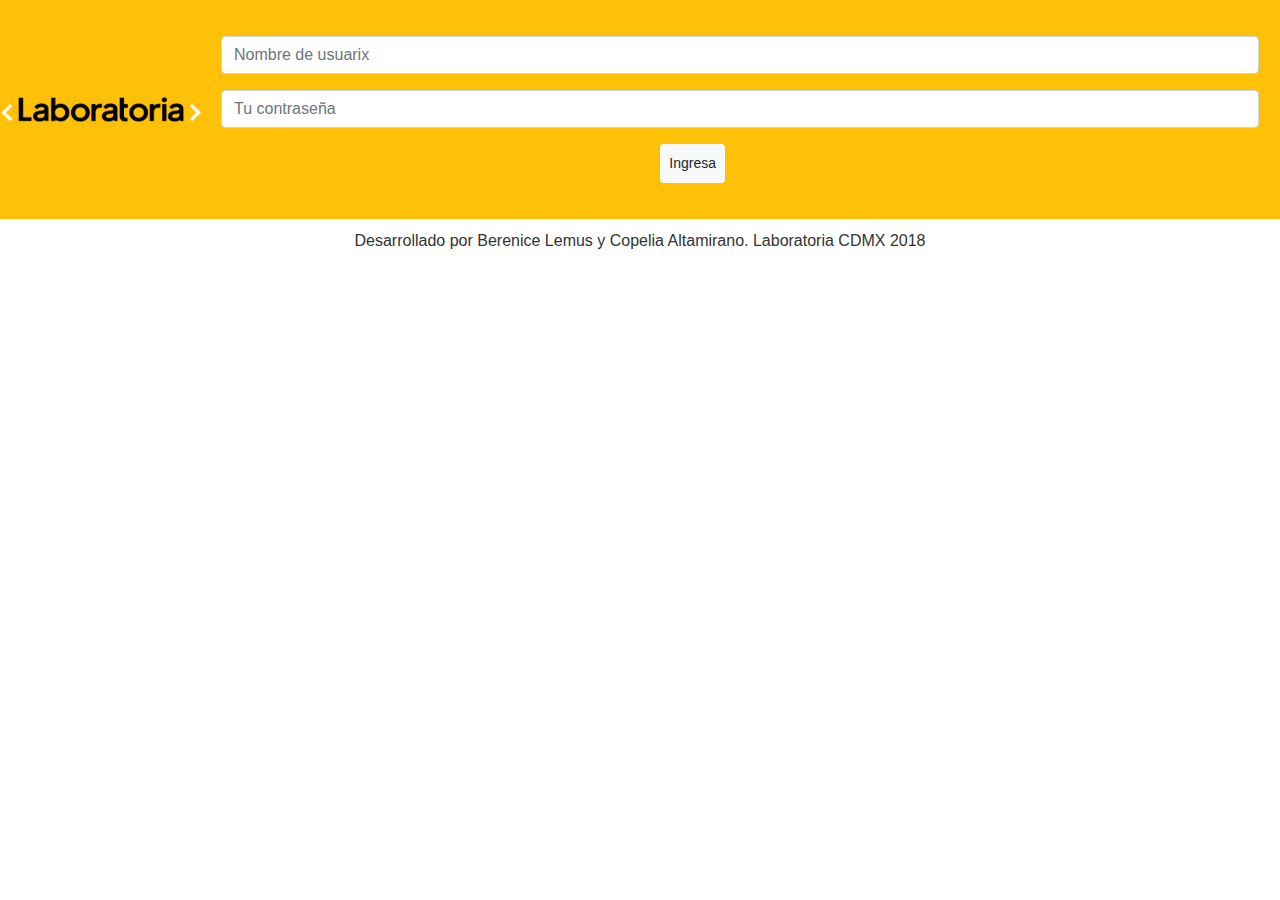
<file: src/index.html>
<!DOCTYPE html><html>

    <head>
      <meta charset="utf-8">
      <meta name="viewport" content="width=device-width, initial-scale=1, shrink-to-fit=no">
      <title>Bienvenida</title>
      <link rel="stylesheet" href="style.css">
      <link rel="stylesheet" href="https://stackpath.bootstrapcdn.com/bootstrap/4.1.1/css/bootstrap.min.css" />
      <link rel=“icon” href=“images/favicon.ico”>
    </head>
  
    <body>
     <main>
      <div class="p-3 mb-2 bg-warning text-dark, d-flex justify-content-center, row">
          <img src="images/Laboratoria-Logo-RGB-blanco.png" alt="Laboratoria" class="logo">
                <article class="card-body text-center">
                 <form name=form action="pagina-principal.html">
  
                 <div class ="form-group" > 
                <input class="form-control" type=email name=login placeholder="Nombre de usuarix"> 
                </div>
                 <div class ="form-group" > 
                <input class="form-control" id="password" type=password name=password  placeholder="Tu contraseña"> 
                </div>
  
  
    <div class="row">
            <div class="col-md-6">
                <div class="form-group, d-flex flex-row-reverse">
                    <input onclick=ingresar() id="trigger" type=button value=Ingresa class="btn btn-light btn-sm p-2">
                </div> 
            </div>                                     
        </div>  
    
     
  
                <script>
                var input = document.getElementById("password");
                input.addEventListener("keyup", function (event){
                  event.preventDefault();
                  if (event.keyCode === 13) {
                    document.getElementById("trigger").click();
                  }
                })
              </script>
          </form>
        </article>  
      </div>
  </main>    
  
  
      <script>
        const ingresar = () => {
          if (document.form.password.value == '12345' && document.form.login.value == 'LABORATORIAN') {
            document.form.submit();
          } else {
            alert("Porfavor ingresa, nombre de usuarix y contraseña correctos.");
          }
        }
      </script>
  
  
  <div class="copyrights text-center">
    <p> Desarrollado por Berenice Lemus y Copelia Altamirano. Laboratoria CDMX 2018 </p>
  </div>   
  
    </body>
  
    </html>
</file>
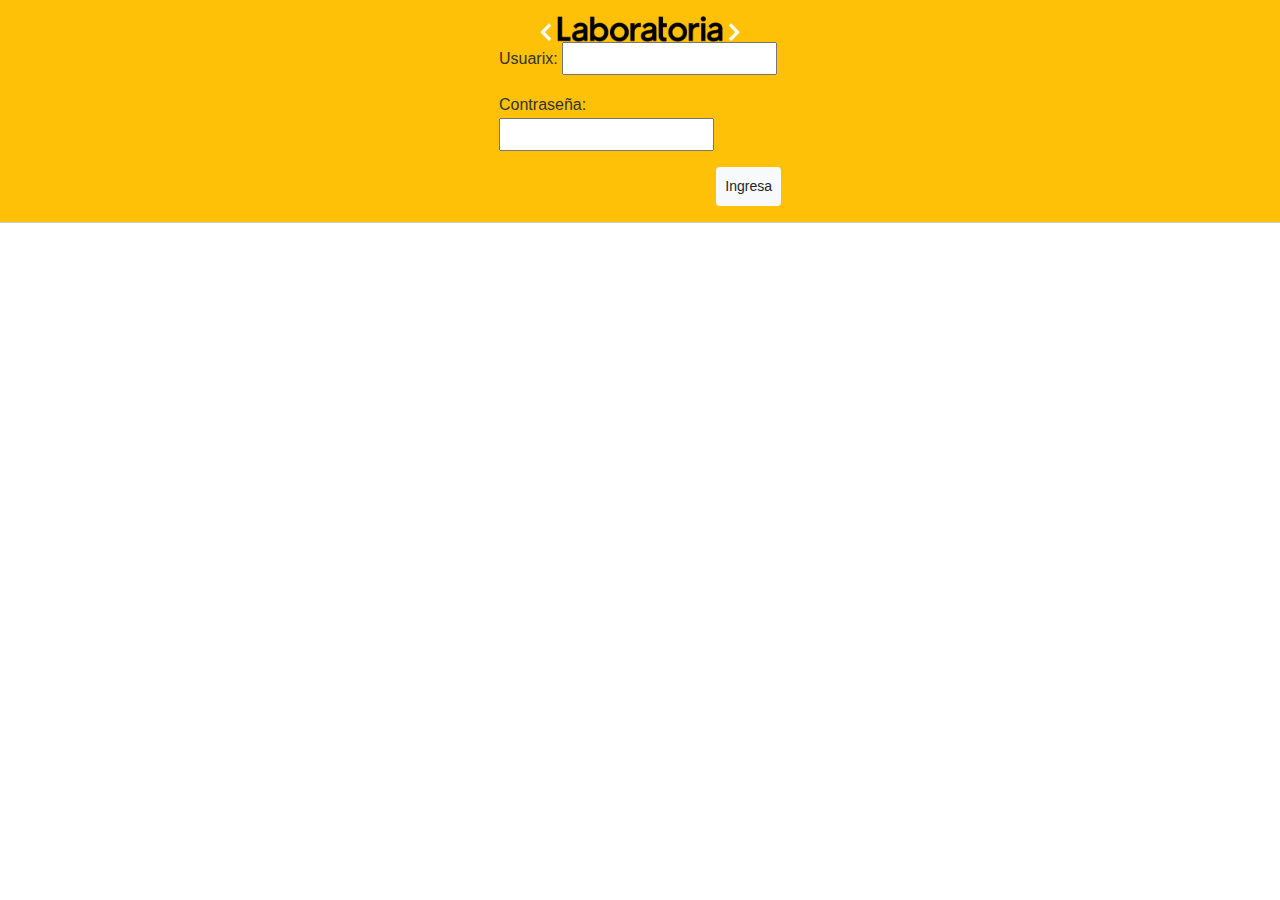
<file: src/bienvenida.html>
<!DOCTYPE html>
<html>

<head>
  <meta charset="utf-8">
  <meta name="viewport" content="width=device-width, initial-scale=1, shrink-to-fit=no">
  <title>Bienvenida</title>
  <link rel="stylesheet" href="style.css">
  <link rel="stylesheet" href="https://stackpath.bootstrapcdn.com/bootstrap/4.1.1/css/bootstrap.min.css" />
</head>

<body>

  <header class="p-3 mb-2 bg-warning text-dark, d-flex justify-content-center">
    <div class="col-sm-3">
      <img src="images/Laboratoria-Logo-RGB-blanco.png" alt="Laboratoria" class="logo">
      <form name=form action="pagina-principal.html">
        <div class="float-left">
          <p>Usuarix:
            <input type=text name=login> </p>
          <p>Contraseña:
            <input type=password name=password> </p>
          <div class="d-flex flex-row-reverse">
            <input onclick=ingresar() type=button value=Ingresa class="btn btn-light btn-sm p-2">
          </div>
        </div>
      </form>
  </header>

  <script> 
    const ingresar = () => {
      if (document.form.password.value == '12345' && document.form.login.value == 'LABORATORIAN') {
        document.form.submit();
      } else {
        alert("Porfavor ingresa, nombre de usuarix y contraseña correctos.");
      }
    } 
  </script>

</body>

</html>
</file>
<file: src/style.css>
@import url('https://fonts.googleapis.com/css?family=Bitter:400,400i,700|Open+Sans:300,400,600,700,800');

body {
  margin: 0;
  font-family: 'Open Sans', sans-serif;
  color:#333;
}

h1,
h2,
h3,
h4,
h5,
h6{
  font-family: 'Bitter', serif;
  color:#000;
  text-transform: uppercase;
}

header {
  padding: 10px;
  border-bottom: #CCCCCC 1px solid;
}

.logo {
  max-width:200px;
  margin: auto;
  display: block;
  /*  padding-left: 20px;*/
}

/*.user {
float: right;
font-family: 'Roboto', sans-serif;
font-size: 1em;
}*/

.close {
  float: right;
}

.titles {
  font-family: 'Bitter', serif;
  font-size: 1em;
}

/* ---------------------------------------------------
LOGIN
----------------------------------------------------- */

.bg-amarillo{
  background: #ffe521;
}

/* Centrado vertical login*/
.flex-parent{
  display: flex;
  display: -ms-flex;
  display: -webkit-flex;
}

.flex-child{
  display: -ms-flex;
  display: -webkit-flex;
  display: flex;
  justify-content: center;
  flex-direction: column;
}

p {
  /*font-family: 'sans', sans-serif;*/
  font-size: 1em;
  font-weight: 300;
  line-height: 1.7em;
  color: #333;
}


a,
a:focus {
  /*color: inherit;*/
  color: #000;
  font-weight: 600;
  text-decoration: none;
  transition: all 0.3s;
}

a:hover{
  color: #2AC071;
}

.navbar {
  padding:10px;
  background: #fff;
  /*margin-bottom: 20px;*/
  height: 67px;
  border-bottom: #CCCCCC 1px solid;
}

.navbar-btn {
  box-shadow: none;
  outline: none !important;
  border: none;
}

.line {
  width: 100%;
  height: 1px;
  border-bottom: 1px dashed #ddd;
  margin: 40px 0;
}

/* ---------------------------------------------------
SIDEBAR STYLE
----------------------------------------------------- */

.wrapper {
  display: flex;
  width: 100%;
  align-items: stretch;
}

#sidebar {
  min-width: 250px;
  max-width: 250px;
  background: #ffe521;
  color: #fff;
  transition: all 0.3s;
}

#sidebar.active {
  margin-left: -250px;
}

#sidebar .sidebar-header {
  padding: 20px;
  background: #fff;
  border-bottom: #CCCCCC 1px solid;

}

#sidebar ul.components {
  padding: 20px 0;

}

#sidebar ul p {
  color: #fff;
  padding: 10px;
}

#sidebar ul li a {
  color: #000;
  padding: 10px;
  font-size: 1em;
  display: block;
  /*    text-transform: uppercase;*/
  border-bottom: 1px solid #F8DC03;

}

#sidebar ul li a:hover {
  color: #000;
  background: #F8DC03;
  text-decoration: none;
}

#sidebar ul li.active>a,
a[aria-expanded="true"] {
  color: #000;
  background: #F8DC03;
}

a[data-toggle="collapse"] {
  position: relative;
}

.dropdown-toggle::after {
  display: block;
  position: absolute;
  top: 50%;
  right: 20px;
  transform: translateY(-50%);
}

#sidebar ul li ul ul a {

  font-size: 0.9em !important;
  padding-left: 30px !important;
  background: #ffe521;
}

ul.CTAs {
  padding: 20px;
}

ul.CTAs a {
  text-align: center;
  font-size: 0.9em !important;
  display: block;
  border-radius: 5px;
  margin-bottom: 5px;
}

a.download {
  background: #fff;
  color: #7386D5;
}

a.article,
a.article:hover {
  background: #6d7fcc !important;
  color: #fff !important;
}

/* ---------------------------------------------------
CONTENT STYLE
----------------------------------------------------- */

#content {
  width: 100%;
  padding: 0 0 20px 0;
  min-height: 100vh;
  transition: all 0.3s;
}

#content .content-header {
  padding:0;
  background: #fff;
  /*margin-bottom: 20px;*/
  height: 67px;
  border-bottom: #CCCCCC 1px solid;
}

/*#resultados*/
#viewResults{
  padding: 20px;
}
/* ---------------------------------------------------
USER STYLE
----------------------------------------------------- */

.user {
  float: right;
  display: inline-block;
  height: 69px;
  padding: 20px;
}

.user img {
  width: 32px;
  height: 32px;
}

.user span {
}

/* ---------------------------------------------------
COLORS STYLE
----------------------------------------------------- */
.pink{
  color:#FF009E;
}

.green{

  color:#2AC071 /*#2AC071*/;
}

.yellow{
  color:#F7B617 /*#FFE521*/;
}

.bg-pink{
  background-color:#FF009E;
}

.bg-green{
  background-color:#56F8A3;
}

.bg-yellow{
  background-color:#FFE521;
}

/* ---------------------------------------------------
ESTILOS POR VISTA
----------------------------------------------------- */

/* márgenes */
.margin-remove{
  margin: 0 !important;
}

.margin-small-top{
  margin-top: 10px !important;
}
.margin-small-bottom{
  margin-bottom: 10px !important;
}

.margin-large{
  margin: 80px 0;
}
.margin-large-top{
  margin-top: 40px !important;
}
.margin-large-bottom{
  margin-bottom: 40px !important;
}

/* bordes */


/* textos y valores */
.text-lead {
  font-family: 'Bitter', serif;
  font-size: 1.2em;
  font-weight: 400;
}

.big-values{
  font-family: 'Bitter', serif;
  font-size: 3.5em;
  font-weight: 400;
}

.values{
  font-family: 'Bitter', serif;
  font-size: 2.5em;
  font-weight: 400;
}

/* ---------------------------------------------------
MEDIAQUERIES
----------------------------------------------------- */

/* Extra small devices (portrait phones, less than 576px)*/
@media (max-width: 575.98px) {

  #sidebar {
    margin-left: -250px;
  }
  #sidebar.active {
    margin-left: 0;
  }
  #sidebarCollapse span {
    display: none;
  }

  .container-fluid{
    padding-left: 0px;
    padding-right: 0px;
  }

  /*#resultados*/
  #viewResults {
    padding: 15px;
    background-color: #f8f8f8;
  }


  .shadow-row{
    background: #fff;
    box-shadow: 1px 1px 8px #ccc;
    padding: 20px 5px;
  }
/*  .border-right{
    border-right: #fff 1px dashed;;
  }
*/

}

/* Small devices (landscape phones, 576px and up)*/
@media (min-width: 576px) and (max-width: 767.98px) {


  #sidebar {
    margin-left: -250px;
  }
  #sidebar.active {
    margin-left: 0;
  }
  #sidebarCollapse span {
    display: none;
  }

  /*#resultados*/
  #viewResults {
    padding: 15px;
    background-color: #f8f8f8;
  }


  .container-fluid{
    padding-left: 0px;
    padding-right: 0px;
  }

  .shadow-row{
    background: #fff;
    box-shadow: 1px 1px 8px #ccc;
    padding: 20px 5px;
  }

  /*.border-right{
    border-right: #fff 1px dashed;;
  }*/

}

/* Medium devices (tablets, 768px and up)*/
@media (min-width: 768px) and (max-width: 991.98px) {
  #sidebar {
    margin-left: -250px;
  }
  #sidebar.active {
    margin-left: 0;
  }
  #sidebarCollapse span {
    display: none;
  }

  /*#resultados*/
  #viewResults {
    padding: 15px;
    background-color: #f8f8f8;
  }

  .shadow-row{
    background: #fff;
    box-shadow: 1px 1px 8px #ccc;
    padding: 20px 5px;
  }
  /*.border-right{
    border-right: #fff 1px dashed;;
  }*/

}

/* Large devices (desktops, 992px and up)*/
@media (min-width: 992px) and (max-width: 1199.98px) {
  /*.border-right{
    border-right: #CCCCCC 1px dashed;
  }*/
}

/* Extra large devices (large desktops, 1200px and up)*/
@media (min-width: 1200px) {
  /*.border-right{
    border-right: #CCCCCC 1px dashed;
  }*/
 }
</file>
